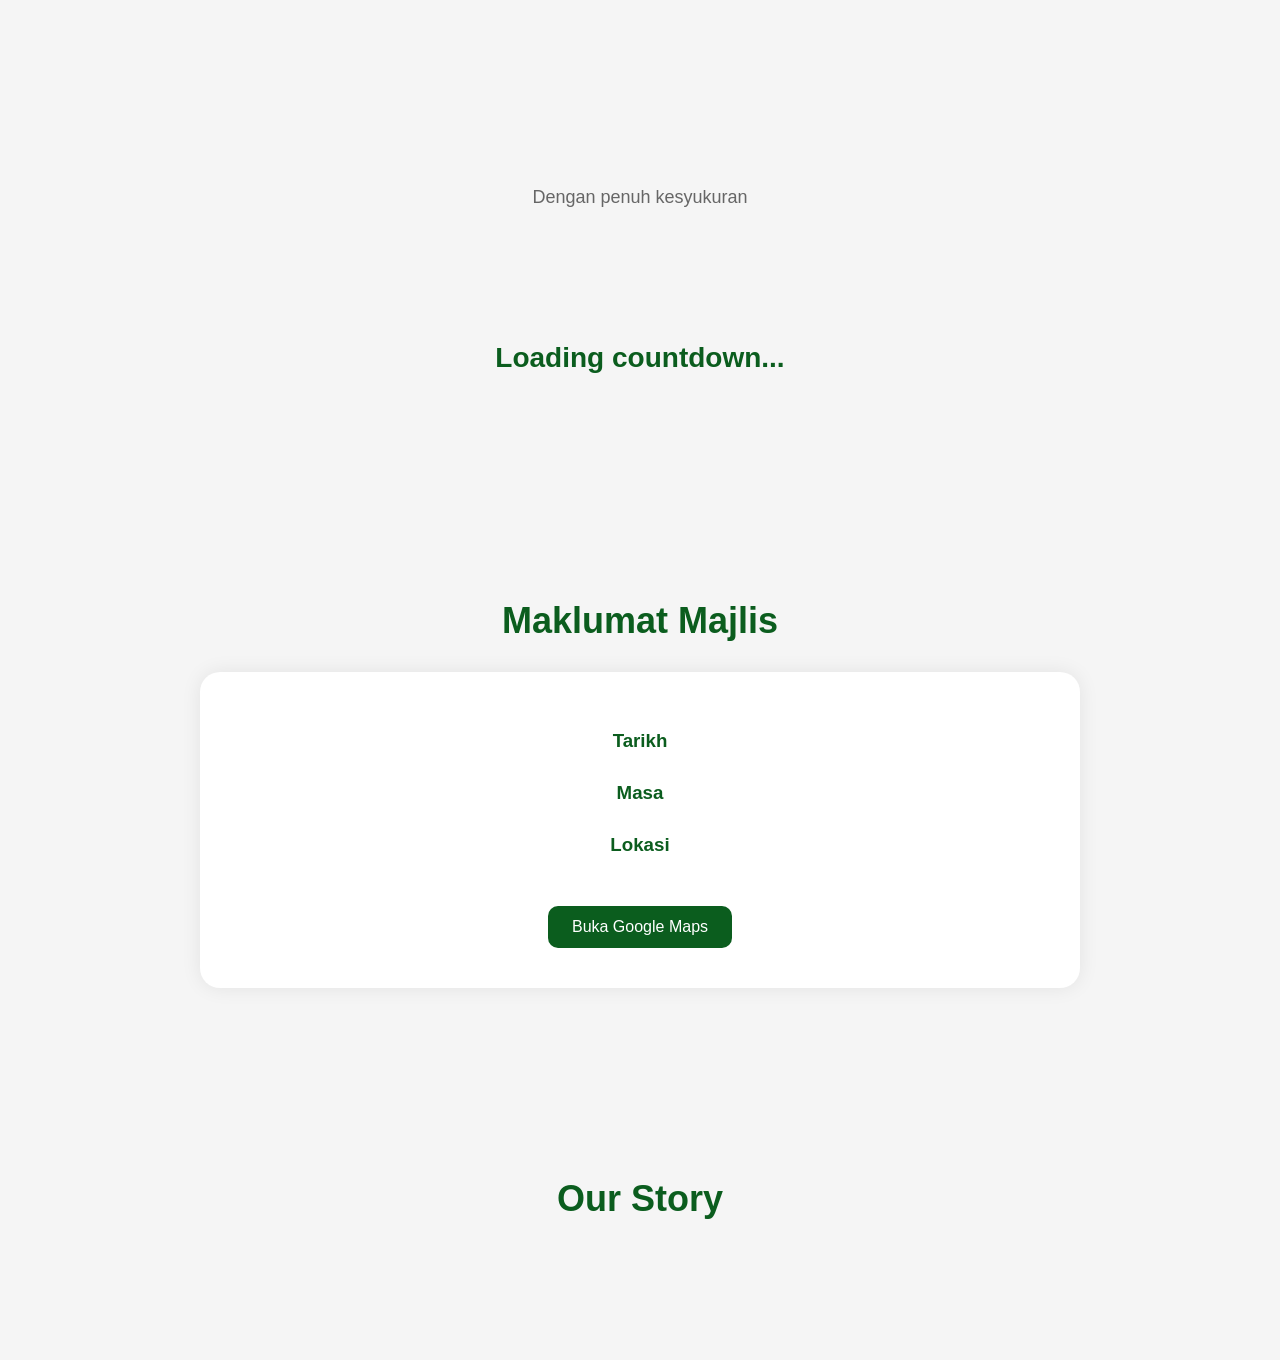
<file: old/index.html>
<!DOCTYPE html>
<html lang="en">

<head>
    <meta charset="UTF-8">
    <meta name="viewport" content="width=device-width, initial-scale=1.0">
    <title>eWedding</title>

    <link rel="stylesheet" href="css/style.css">
	
</head>

<body>

    <div id="hero">

        <p id="welcome"></p>

        <h1 id="couple"></h1>

        <p class="subtitle">Dengan penuh kesyukuran</p>

        <p id="eventDate"></p>

        <p id="venue"></p>
		
		<div id="countdown">Loading countdown...</div>
    
	</div>
	
	<section id="event-section">

    <h2>Maklumat Majlis</h2>

    <div class="event-card">

        <div class="event-item">
            <h3>Tarikh</h3>
            <p id="eventDateDetail"></p>
        </div>

        <div class="event-item">
            <h3>Masa</h3>
            <p id="eventTime"></p>
        </div>

        <div class="event-item">
            <h3>Lokasi</h3>
            <p id="eventVenue"></p>
        </div>

        <a id="mapsButton" target="_blank">
            Buka Google Maps
        </a>

    </div>

</section>
	
	<section id="story-section">

    <h2>Our Story</h2>

    <div id="story-container"></div>

	</section>
	
	
	<script src="js/script.js"></script>

</body>

</html>
</file>
<file: old/css/style.css>
body {
    margin: 0;
    background: #f5f5f5;
    font-family: Arial, sans-serif;
}

#hero {
    min-height: 50vh;
    display: flex;
    flex-direction: column;
    justify-content: center;
    align-items: center;
    text-align: center;
    padding: 20px;
}

#welcome {
    font-size: 20px;
    margin-bottom: 30px;
}

#couple {
    color: #0B5D1E;
    font-size: 3rem;
    margin: 0;
}

.subtitle {
    margin-top: 20px;
    font-size: 18px;
    color: #666;
}

#eventDate {
    margin-top: 30px;
    font-size: 28px;
    font-weight: bold;
}

#venue {
    margin-top: 10px;
    font-size: 18px;
}

#countdown {
    margin-top: 30px;
    font-size: 28px;
    font-weight: bold;
    color: #0B5D1E;
}

#event-section {
    padding: 80px 20px;
    text-align: center;
}

#event-section h2 {
    color: #0B5D1E;
    font-size: 36px;
}

.event-card {
    max-width: 800px;
    margin: auto;
    background: white;
    padding: 40px;
    border-radius: 20px;
    box-shadow: 0 0 20px rgba(0,0,0,0.08);
}

.event-item {
    margin-bottom: 30px;
}

.event-item h3 {
    margin-bottom: 10px;
    color: #0B5D1E;
}

.event-item p {
    margin: 0;
}

#mapsButton {
    display: inline-block;
    margin-top: 20px;
    padding: 12px 24px;
    background: #0B5D1E;
    color: white;
    text-decoration: none;
    border-radius: 10px;
}

.story-description {
    border-top: 1px solid #e5e5e5;
    padding-top: 20px;
    margin-top: 20px;

    color: #666;
    line-height: 1.7;
    font-size: 15px;
}

#story-section {
    padding: 80px 20px;
    text-align: center;
}

#story-section h2 {
    color: #0B5D1E;
    font-size: 36px;
    margin-bottom: 60px;
}

#story-container {
    max-width: 1100px;
    margin: auto;
}

.timeline-item {
    display: grid;
    grid-template-columns: 140px 60px 1fr;
    align-items: center;
    margin-bottom: 40px;
}

.timeline-year {
    font-size: 28px;
    font-weight: bold;
    color: #0B5D1E;
    text-align: right;
    padding-right: 20px;
	opacity: .8;
	letter-spacing: 1px;
}

.timeline-center {
    display: flex;
    justify-content: center;
    align-items: center;
}

.timeline-dot {
    width: 18px;
    height: 18px;
    border-radius: 50%;
    background: #0B5D1E;
}

.timeline-content {
    background: white;
    border-radius: 20px;
    padding: 35px;
    box-shadow: 0 0 15px rgba(0,0,0,0.06);
    text-align: left;
    transition: .3s;
}

.timeline-content:hover {
    transform: translateY(-3px);
	box-shadow: 0 12px 24px rgba(0,0,0,.08);
}

.story-header {
    display: flex;
    justify-content: space-between;
    align-items: center;
    cursor: pointer;
}

.story-year {
    color: #0B5D1E;
    font-size: 22px;
    font-weight: bold;
}

.story-arrow {
    color: #0B5D1E;
    font-size: 20px;
    font-weight: bold;
}

.story-body {
    max-height: 0;
    overflow: hidden;
    transition: all .4s ease;
}

.story-body.open {
    max-height: 1200px;
    margin-top: 20px;
}

.story-description {
    color: #666;
    line-height: 1.7;
    font-size: 15px;
}

.story-image {
    width: 100%;
    height: auto;
    margin-top: 20px;
    border-radius: 15px;
    display: block;
}

@media (max-width: 768px) {

    #couple {
        font-size: 2.2rem;
    }

    #countdown {
        font-size: 22px;
    }

    .timeline-item {
        display: block;
        margin-bottom: 35px;
    }

    .timeline-year {
        text-align: left;
        font-size: 24px;
        padding: 0;
        padding-left: 16px;
        margin-bottom: 10px;
    }

    .timeline-center {
        display: none;
    }

    .timeline-content {
        padding: 25px;
        text-align: left;
    }

    .story-header {
        align-items: center;
    }

    .story-year {
        font-size: 20px;
    }

    .story-description {
        font-size: 14px;
        line-height: 1.7;
    }

    .story-image {
        width: 100%;
        margin-top: 16px;
        border-radius: 12px;
    }

}
</file>
